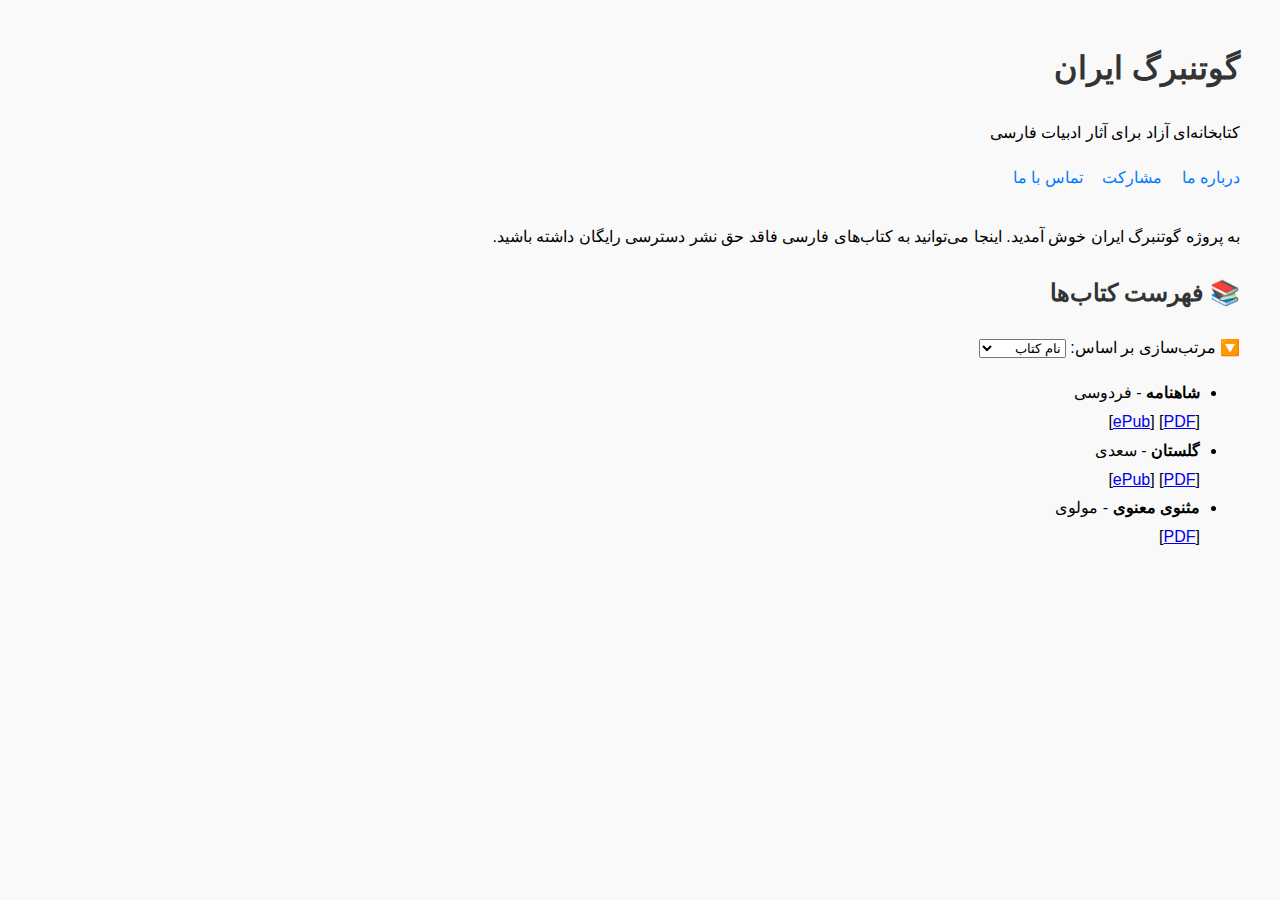
<file: index.html>
<!DOCTYPE html>
<html lang="fa" dir="rtl">
<head>
    <meta charset="UTF-8">
    <title>گوتنبرگ ایران</title>
    <link rel="stylesheet" href="style.css">
    <script data-goatcounter="https://projectgutenbergiran.goatcounter.com/count"
        async src="//gc.zgo.at/count.js"></script>
</head>
<body>
    <h1>گوتنبرگ ایران</h1>
    <p>کتابخانه‌ای آزاد برای آثار ادبیات فارسی</p>

    <nav>
        <a href="about.html">درباره ما</a>
        <a href="contribute.html">مشارکت</a>
        <a href="contact.html">تماس با ما</a>
    </nav>

    <p>به پروژه گوتنبرگ ایران خوش آمدید. اینجا می‌توانید به کتاب‌های فارسی فاقد حق نشر دسترسی رایگان داشته باشید.</p>

    <h2>📚 فهرست کتاب‌ها</h2>
    <label for="sortSelect">🔽 مرتب‌سازی بر اساس:</label>
    <select id="sortSelect" onchange="renderBooks()">
        <option value="title">نام کتاب</option>
        <option value="author">نام نویسنده</option>
    </select>

    <ul id="bookList"></ul>

    <script>
        let books = [];

        fetch('data/books.json')
            .then(res => res.json())
            .then(data => {
                books = data;
                renderBooks();
            });

        function renderBooks() {
            const list = document.getElementById("bookList");
            const sortKey = document.getElementById("sortSelect").value;

            const sorted = [...books].sort((a, b) =>
                a[sortKey].localeCompare(b[sortKey], 'fa')
            );

            list.innerHTML = "";
            sorted.forEach(book => {
                const li = document.createElement("li");
                li.innerHTML = `
                    <strong>${book.title}</strong> - ${book.author}
                    <br>
                    ${book.formats.scannedpdf ? `[<a href="${book.formats.scannedpdf}">Scanned PDF</a>]` : ""}
                    ${book.formats.pdf ? `[<a href="${book.formats.pdf}">PDF</a>]` : ""}
                    ${book.formats.epub ? `[<a href="${book.formats.epub}">ePub</a>]` : ""}
                `;
                list.appendChild(li);
            });
        }
    </script>
</body>
</html>
</file>
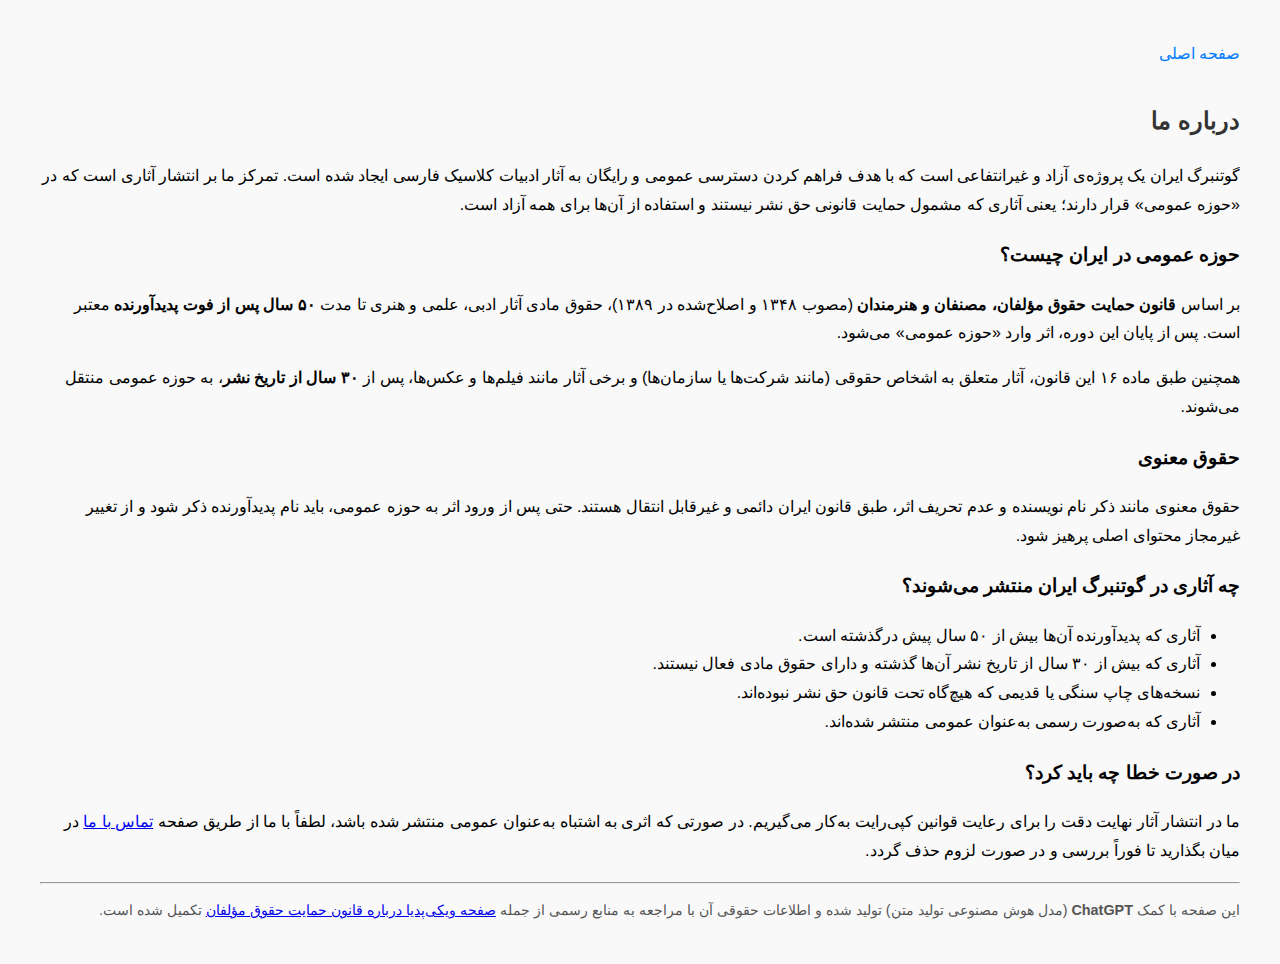
<file: about.html>
<!DOCTYPE html>
<html lang="fa" dir="rtl">
<head>
    <meta charset="UTF-8">
    <title>درباره ما - گوتنبرگ ایران</title>
    <link rel="stylesheet" href="style.css">
</head>
<body>
    <nav>
        <a href="index.html">صفحه اصلی</a>
    </nav>

    <h2>درباره ما</h2>

    <p>
        گوتنبرگ ایران یک پروژه‌ی آزاد و غیرانتفاعی است که با هدف فراهم کردن دسترسی عمومی و رایگان به آثار ادبیات کلاسیک فارسی ایجاد شده است.
        تمرکز ما بر انتشار آثاری است که در «حوزه عمومی» قرار دارند؛ یعنی آثاری که مشمول حمایت قانونی حق نشر نیستند و استفاده از آن‌ها برای همه آزاد است.
    </p>

    <h3>حوزه عمومی در ایران چیست؟</h3>
    <p>
        بر اساس <strong>قانون حمایت حقوق مؤلفان، مصنفان و هنرمندان</strong> (مصوب ۱۳۴۸ و اصلاح‌شده در ۱۳۸۹)، حقوق مادی آثار ادبی، علمی و هنری تا مدت <strong>۵۰ سال پس از فوت پدیدآورنده</strong> معتبر است. پس از پایان این دوره، اثر وارد «حوزه عمومی» می‌شود.
    </p>
    <p>
        همچنین طبق ماده ۱۶ این قانون، آثار متعلق به اشخاص حقوقی (مانند شرکت‌ها یا سازمان‌ها) و برخی آثار مانند فیلم‌ها و عکس‌ها، پس از <strong>۳۰ سال از تاریخ نشر</strong>، به حوزه عمومی منتقل می‌شوند.
    </p>

    <h3>حقوق معنوی</h3>
    <p>
        حقوق معنوی مانند ذکر نام نویسنده و عدم تحریف اثر، طبق قانون ایران دائمی و غیرقابل انتقال هستند. حتی پس از ورود اثر به حوزه عمومی، باید نام پدیدآورنده ذکر شود و از تغییر غیرمجاز محتوای اصلی پرهیز شود.
    </p>

    <h3>چه آثاری در گوتنبرگ ایران منتشر می‌شوند؟</h3>
    <ul>
        <li>آثاری که پدیدآورنده آن‌ها بیش از ۵۰ سال پیش درگذشته است.</li>
        <li>آثاری که بیش از ۳۰ سال از تاریخ نشر آن‌ها گذشته و دارای حقوق مادی فعال نیستند.</li>
        <li>نسخه‌های چاپ سنگی یا قدیمی که هیچ‌گاه تحت قانون حق نشر نبوده‌اند.</li>
        <li>آثاری که به‌صورت رسمی به‌عنوان عمومی منتشر شده‌اند.</li>
    </ul>

    <h3>در صورت خطا چه باید کرد؟</h3>
    <p>
        ما در انتشار آثار نهایت دقت را برای رعایت قوانین کپی‌رایت به‌کار می‌گیریم. در صورتی که اثری به اشتباه به‌عنوان عمومی منتشر شده باشد، لطفاً با ما از طریق صفحه <a href="contact.html">تماس با ما</a> در میان بگذارید تا فوراً بررسی و در صورت لزوم حذف گردد.
    </p>

    <hr>

    <p style="font-size: 0.9em; color: #555;">
        این صفحه با کمک <strong>ChatGPT</strong> (مدل هوش مصنوعی تولید متن) تولید شده و اطلاعات حقوقی آن با مراجعه به منابع رسمی از جمله 
        <a href="https://fa.wikipedia.org/wiki/قانون_حمایت_حقوق_مؤلفان_و_مصنفان_و_هنرمندان" target="_blank">صفحه ویکی‌پدیا درباره قانون حمایت حقوق مؤلفان</a> تکمیل شده است.
    </p>

</body>
</html>
</file>
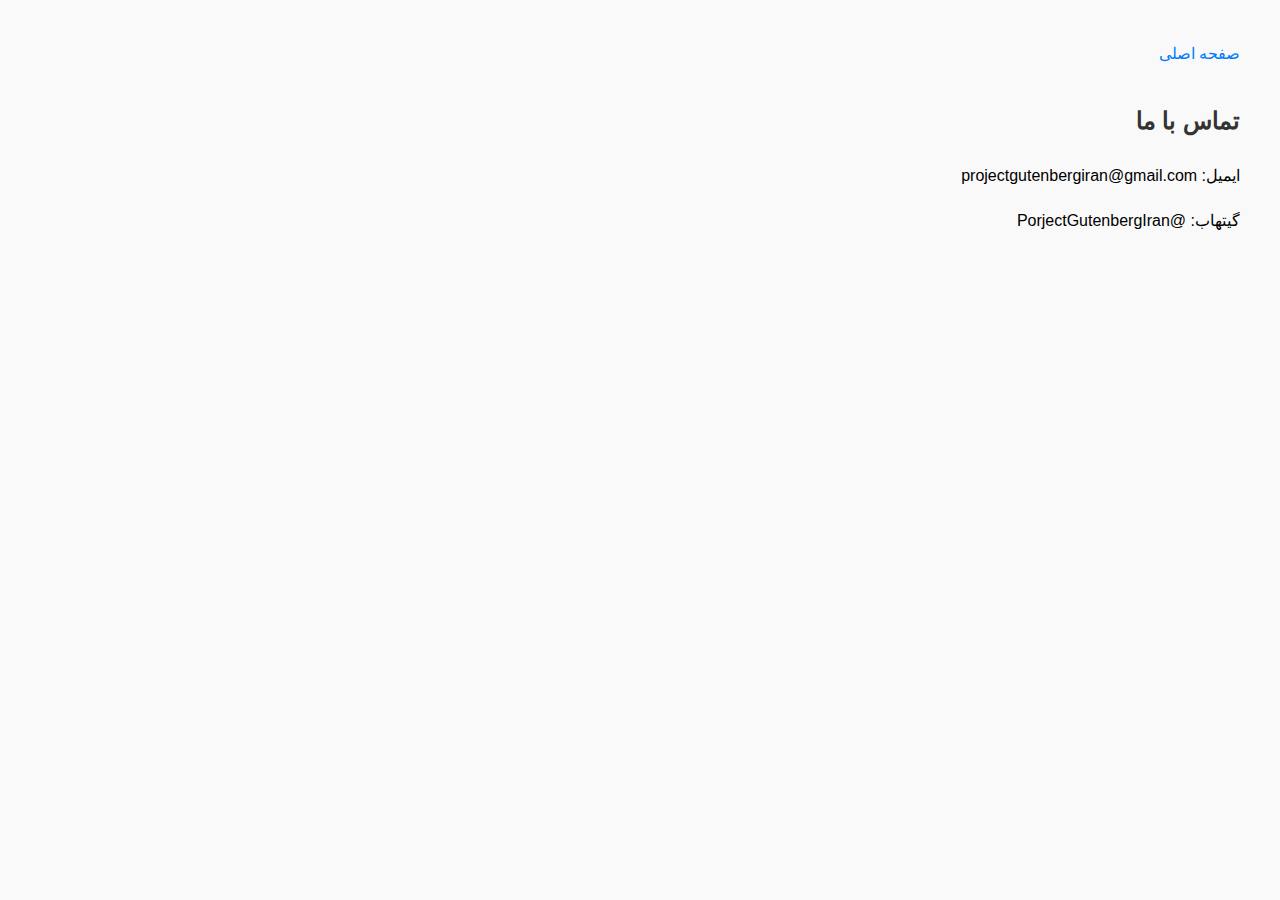
<file: contact.html>
<!DOCTYPE html>
<html lang="fa" dir="rtl">
<head>
    <meta charset="UTF-8">
    <title>تماس با ما - گوتنبرگ ایران</title>
    <link rel="stylesheet" href="style.css">
</head>
<body>
    <nav>
        <a href="index.html">صفحه اصلی</a>
    </nav>

    <h2>تماس با ما</h2>
    <p>ایمیل: projectgutenbergiran@gmail.com</p>
    <p>گیتهاب: @PorjectGutenbergIran</p>
</body>
</html>
</file>
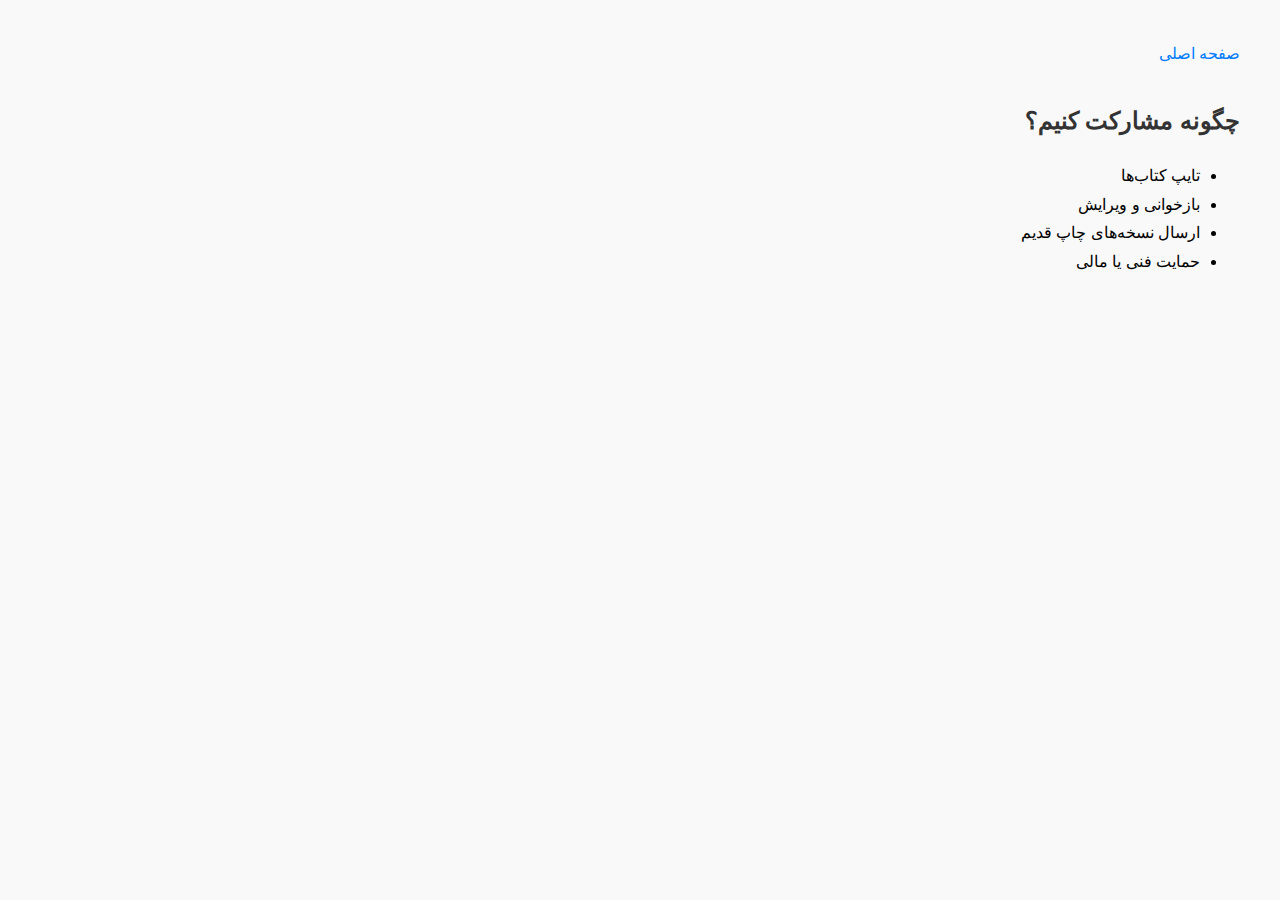
<file: contribute.html>
<!DOCTYPE html>
<html lang="fa" dir="rtl">
<head>
    <meta charset="UTF-8">
    <title>مشارکت - گوتنبرگ ایران</title>
    <link rel="stylesheet" href="style.css">
</head>
<body>
    <nav>
        <a href="index.html">صفحه اصلی</a>
    </nav>

    <h2>چگونه مشارکت کنیم؟</h2>
    <ul>
        <li>تایپ کتاب‌ها</li>
        <li>بازخوانی و ویرایش</li>
        <li>ارسال نسخه‌های چاپ قدیم</li>
        <li>حمایت فنی یا مالی</li>
    </ul>
</body>
</html>
</file>
<file: style.css>
body {
    font-family: Tahoma, sans-serif;
    direction: rtl;
    margin: 40px;
    line-height: 1.8;
    background-color: #f9f9f9;
}

h1, h2 {
    color: #333;
}

nav {
    margin-bottom: 30px;
}

nav a {
    margin-left: 15px;
    text-decoration: none;
    color: #007bff;
}
</file>
